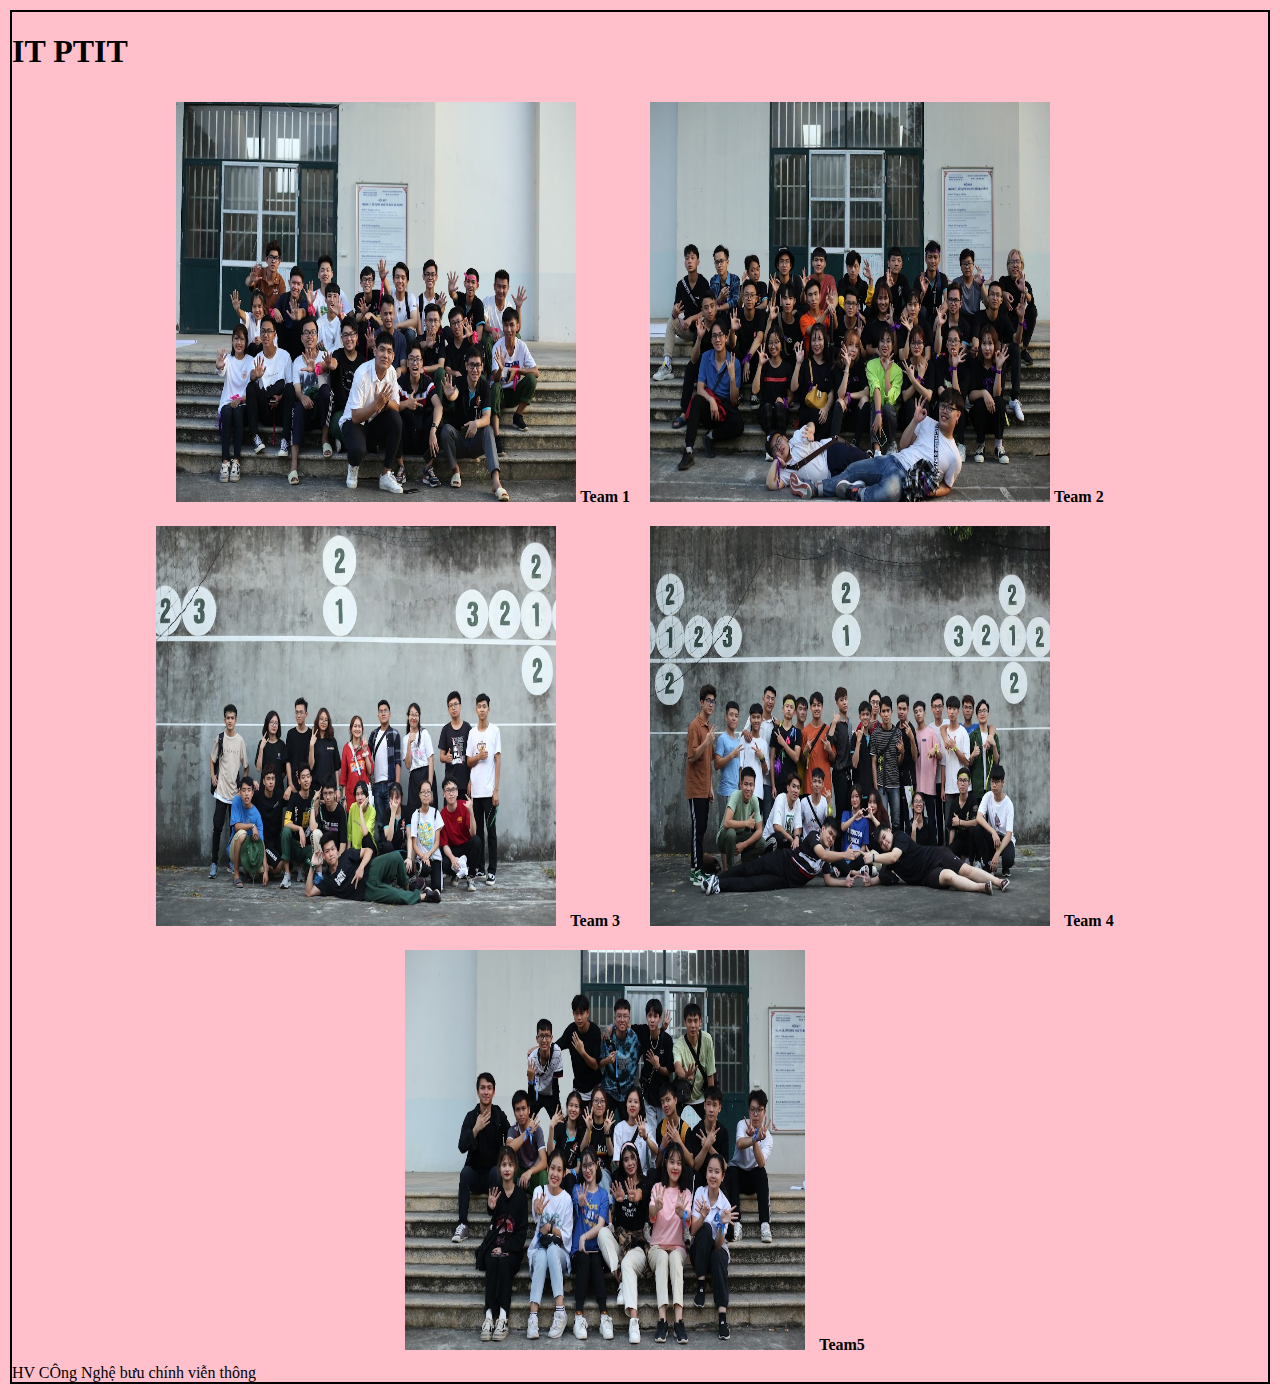
<file: index.html>
<!DOCTYPE html>
<html lang="en">
<head>
    <meta charset="UTF-8">
    <meta http-equiv="X-UA-Compatible" content="IE=edge">
    <meta name="viewport" content="width=device-width, initial-scale=1.0">
    <title>IT PTIT</title>
    <meta name="viewport" content="width=device-width, initial-scale=1.0">
    <link rel="stylesheet" href="style.css">
</head>
<body>
    <div class=""> 
    <header>
        <h1 class="title">IT PTIT</h1>
    </header>
    <div class="main">
        <div class="team1">
           <img src="./images/team1.JPG" alt="team1">
           <b class="name1">Team 1</b>
        </div>
        <div class="team2">
            <img src="./images/team2.JPG" alt="team2">
            <b class="name2">Team 2</b>
        </div>
        <div class="team3">
            <img src="./images/team3.JPG" alt="team3">
            <b class="team3">Team 3</b>
        </div>
        <div class="team4">
            <img src="./images/team4.JPG" alt="team4">
            <b class="team4">Team 4</b>
        </div>
        <div class="team5">
            <img src="./images/team5.JPG" alt="team5">
            <b class="team5">Team5</b>
        </div>
    </div>
</div>
    <footer>
        <div class="footer">HV CÔng Nghệ bưu chính viễn thông</div>
    </footer>
</div>
</body>
</html>
</file>
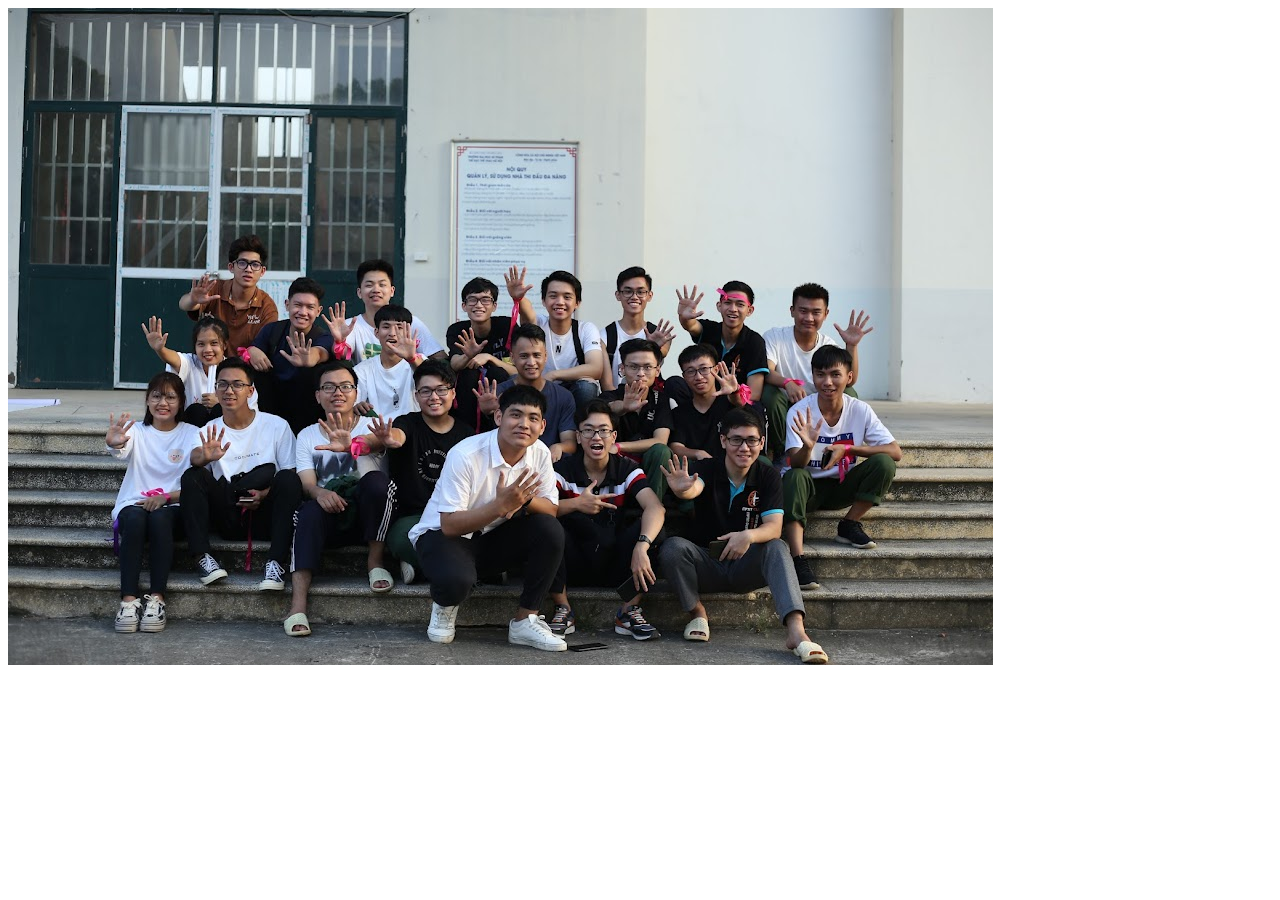
<file: anh1.html>
<!DOCTYPE html>
<html lang="en">
<head>
    <meta charset="UTF-8">
    <meta http-equiv="X-UA-Compatible" content="IE=edge">
    <meta name="viewport" content="width=device-width, initial-scale=1.0">
    <title>Document</title>
</head>
<body>
    <div class="pic1">
        <img src="./images/team1.JPG" alt="Team 1">
    </div>
</body>
</html>
</file>
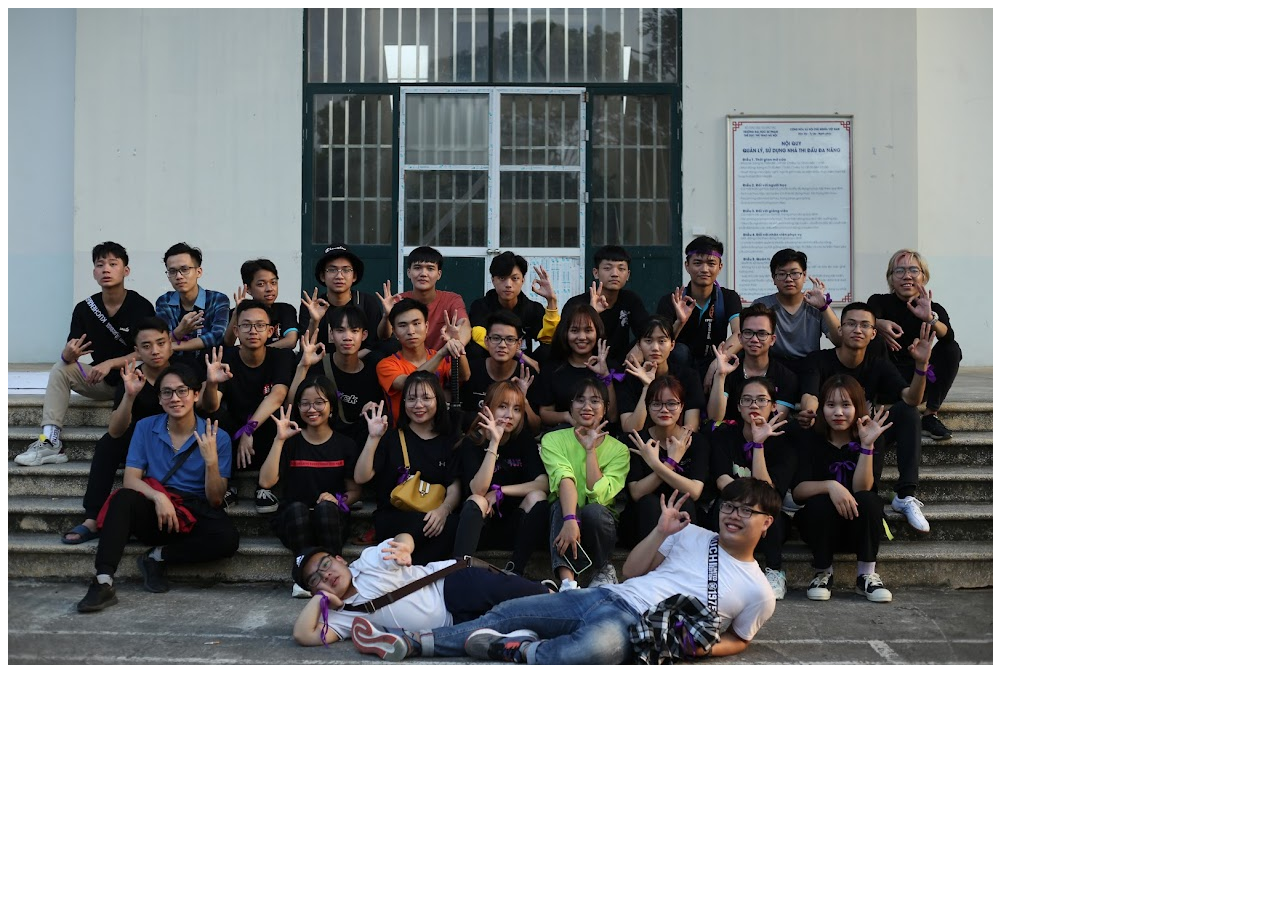
<file: anh2.html>
<!DOCTYPE html>
<html lang="en">
<head>
    <meta charset="UTF-8">
    <meta http-equiv="X-UA-Compatible" content="IE=edge">
    <meta name="viewport" content="width=device-width, initial-scale=1.0">
    <title>Document</title>
</head>
<body>
    <div class="pic2">
        <img src="./images/team2.JPG" alt="Team 2">
    </div>
</body>
</html>
</file>
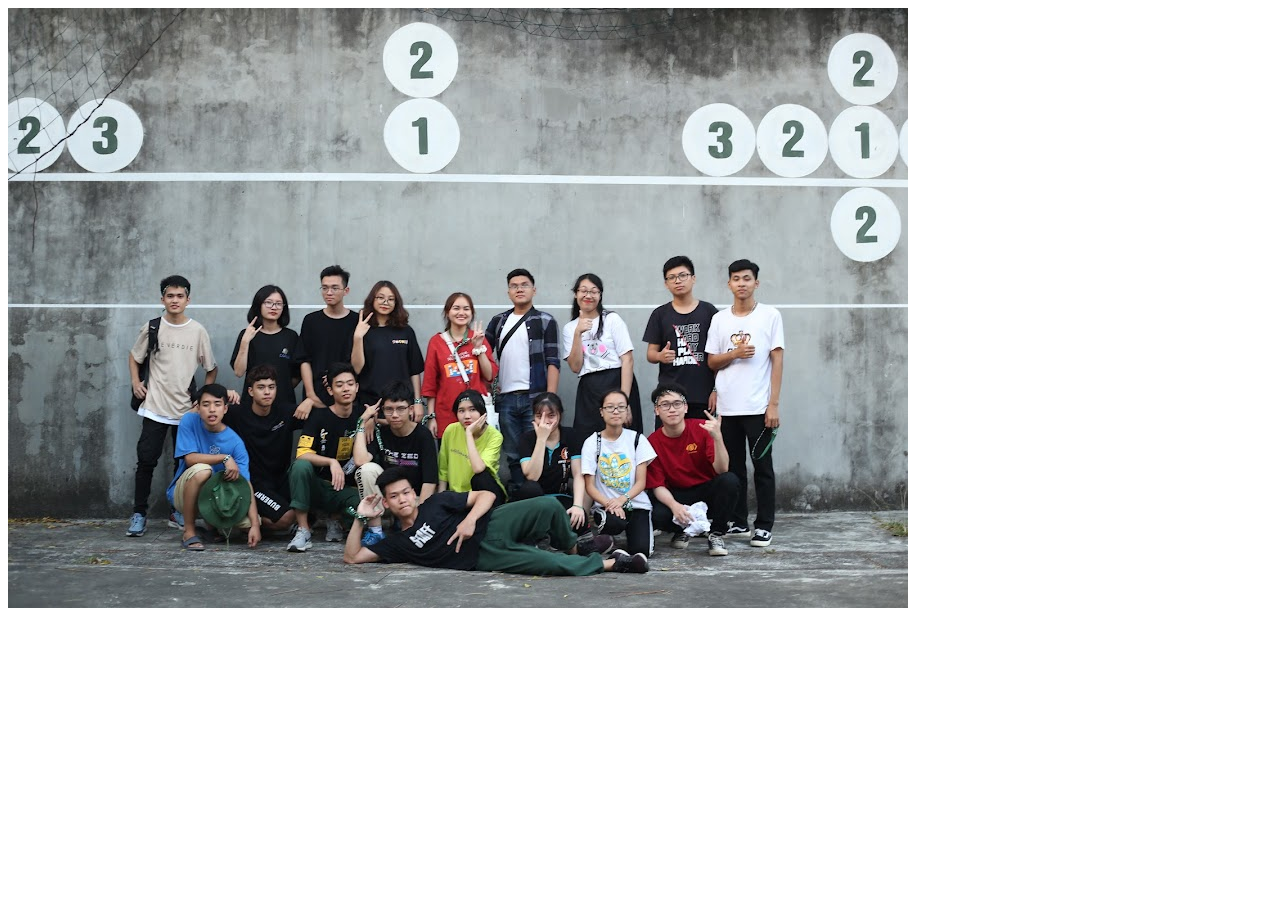
<file: anh3.html>
<!DOCTYPE html>
<html lang="en">
<head>
    <meta charset="UTF-8">
    <meta http-equiv="X-UA-Compatible" content="IE=edge">
    <meta name="viewport" content="width=device-width, initial-scale=1.0">
    <title>Document</title>
</head>
<body>
    <div class="pic3">
        <img src="./images/team3.JPG" alt="Team 3">
    </div>
</body>
</html>
</file>
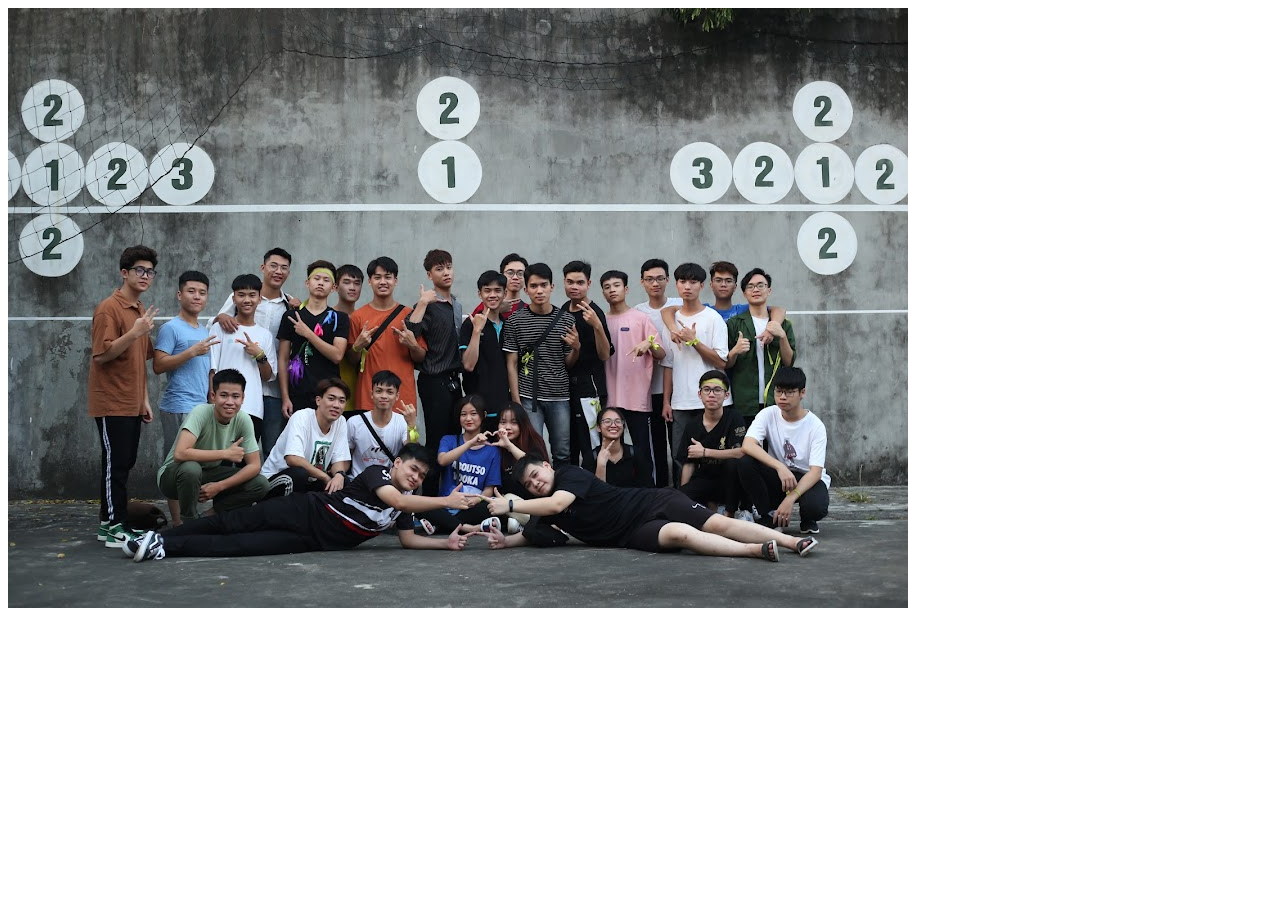
<file: anh4.html>
<!DOCTYPE html>
<html lang="en">
<head>
    <meta charset="UTF-8">
    <meta http-equiv="X-UA-Compatible" content="IE=edge">
    <meta name="viewport" content="width=device-width, initial-scale=1.0">
    <title>Document</title>
</head>
<body>
    <div class="pic4">
        <img src="./images/team4.JPG" alt="Team 4">
    </div>
</body>
</html>
</file>
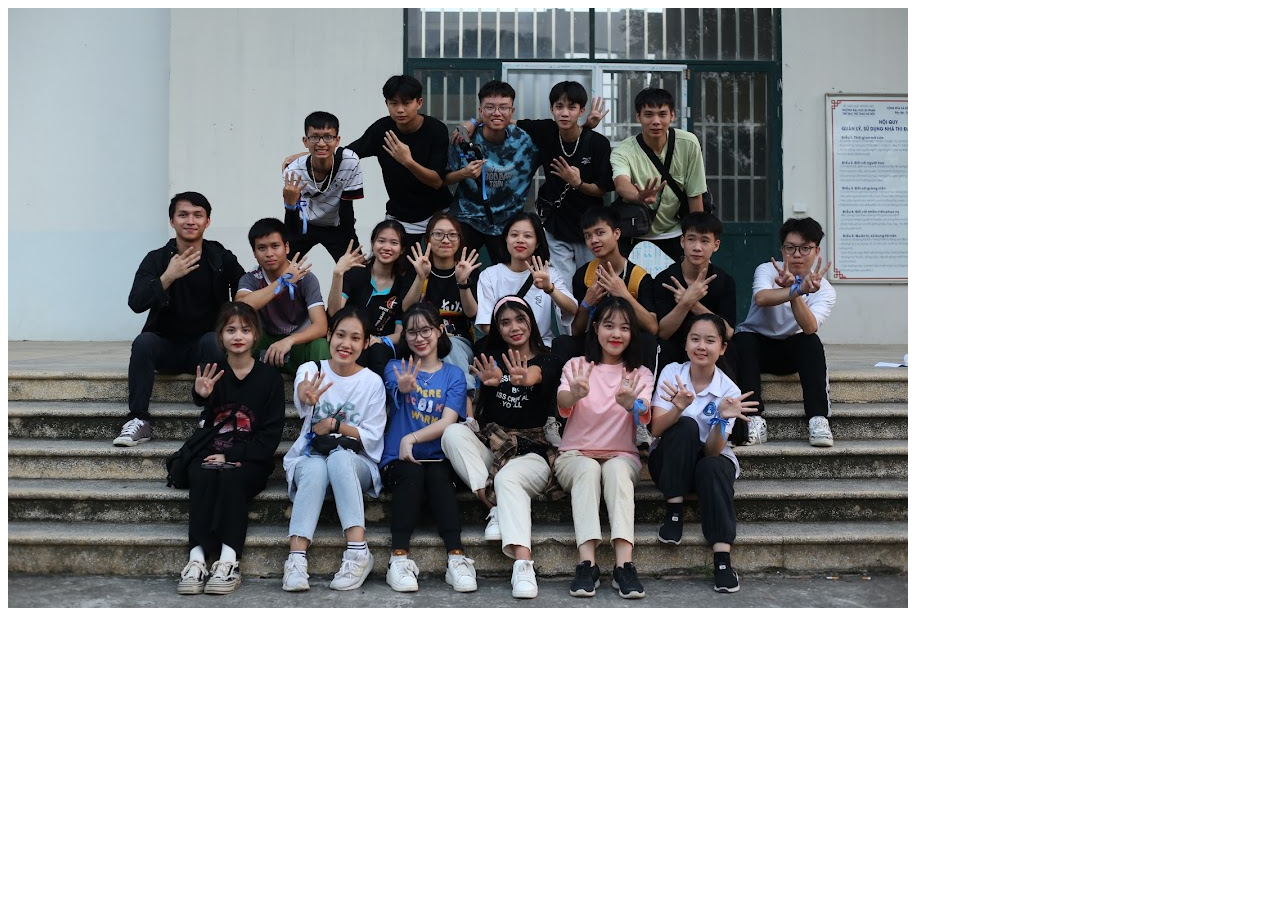
<file: anh5.html>
<!DOCTYPE html>
<html lang="en">
<head>
    <meta charset="UTF-8">
    <meta http-equiv="X-UA-Compatible" content="IE=edge">
    <meta name="viewport" content="width=device-width, initial-scale=1.0">
    <title>Document</title>
</head>
<body>
    <div class="pic2">
        <img src="./images/team5.JPG" alt="Team 5">
    </div>
</body>
</html>
</file>
<file: style.css>
body{
    background-color: pink;
    margin: 10px 10px 10px 10px;
    border: 2px solid black;
}
h1 .title{
    justify-content: center;
}
footer .footer{
    justify-content: center;
}
.main{
    margin: auto;
    display: flex;
    flex-wrap: wrap;
    justify-content: center;
}
.team1{
    margin: 10px 10px 10px 10px;
}
.team2{
    margin: 10px 10px 10px 10px;
}
.team3{
    margin: 10px 10px 10px 10px;
}
.team4{
    margin: 10px 10px 10px 10px;
}
.team5{
    margin: 10px 10px 10px 10px;
}
.team1 img{
     width: 400px;
     height: 400px;
     background: red no-repeat center center/cover;
 }
.team2 img{
     width: 400px;
     height: 400px;
     background: red no-repeat center center/cover;
 }
.team3 img{
     width: 400px;
     height: 400px;
     background: red no-repeat center center/cover;
 }
.team4 img{
     width: 400px;
     height: 400px;
     background: red no-repeat center center/cover;
 }
.team5 img{
     width: 400px;
     height: 400px;
     background: red no-repeat center center/cover;
 }
</file>
